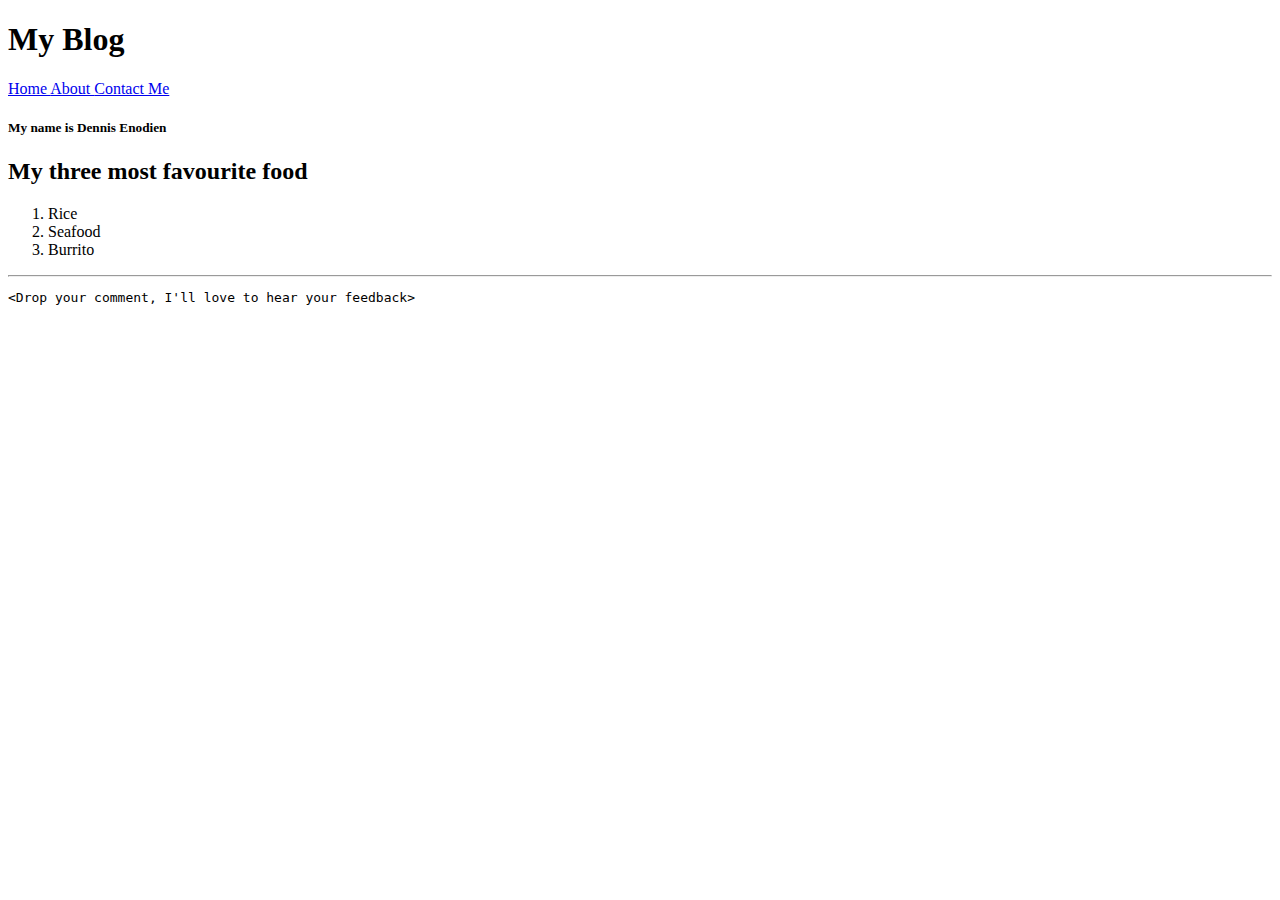
<file: index.html>
<!DOCTYPE HTML>
<html>
    <head>

    </head>
    <body>
        <h1>My Blog</h1>


        <nav>
            <ls><a href="./index.html">Home </a></ls>
            <ls><a href="./about.html">About </a></ls>
            <ls><a href="./contact.html">Contact Me</a></ls>
        </nav>
        <div>
            
            <h5>My name is Dennis Enodien</h5>
            
            <h2> My three most favourite food</h2>
            <p>
                <ol>
                    <li>Rice</li>
                    <li>Seafood</li>
                    <li>Burrito</li>
                </ol>
                
            </p>
        </div>
        
        <hr/>
        <pre>&lt;Drop your comment, I'll love to hear your feedback&gt;</pre>

    </body>
   

</html>
</file>
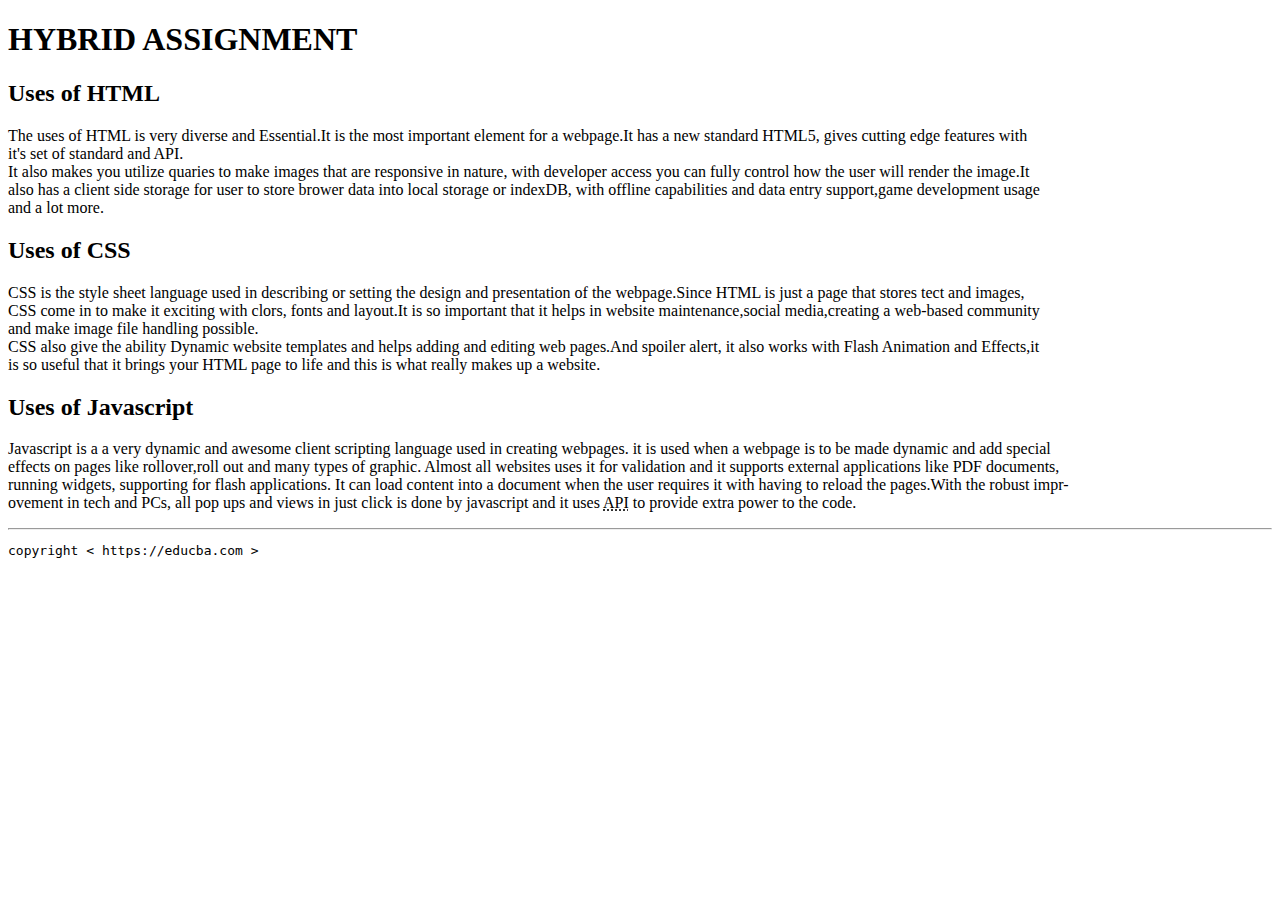
<file: hybrid.html>
<!DOCTYPE HTML>
<html>
    <head>

    </head>
     <body>
        <h1>HYBRID ASSIGNMENT</h1>
        <h2> Uses of HTML</h2>
        <p><span>The uses of HTML is very diverse and Essential.It is the most important element for a webpage.It has a new standard HTML5,
            gives cutting edge features with <br/>it's set of standard and API.<br/>It also makes you utilize quaries to make images that are responsive in nature,
             with developer access you can fully control how the user will render the image.It <br/>also has a client side storage for user to store brower 
             data into local storage or indexDB, with offline capabilities and data entry support,game development usage <br/>and a lot more.</span></p>
        
        <h2> Uses of CSS</h2>
        <p><span>CSS is the style sheet language used in describing or setting the design and presentation of the webpage.Since HTML is just a page that stores tect and images, <br/>CSS come in to make it exciting with clors, fonts and layout.It is so important that it helps 
            in website maintenance,social media,creating a web-based community <br/>and make image file handling possible.
            <br/>CSS also give the ability Dynamic website templates and helps adding and editing web pages.And spoiler alert, it also works with Flash Animation and Effects,it <br/>is so useful that it brings your HTML page to life and this is what really makes up a website. </span></p>
        
        <h2>Uses of Javascript</h2>
        <p><span>Javascript is a a very dynamic and awesome client scripting language used in creating webpages.
            it is used when a webpage is to be made dynamic and add special<br/> effects on pages like rollover,roll out and many types of graphic. Almost
            all websites uses it for validation and it supports external applications like PDF documents,<br/> running widgets, supporting for flash applications.
            It can load content into a document when the user requires it with having to reload the pages.With the robust impr-<br/>ovement in tech and PCs, all 
            pop ups and views in just click is done by javascript and it uses <abbr title="Application Programmimg Interface"> API</abbr> to provide extra power to the code.</span></p>
            <hr/>
            <pre>copyright &lt; https://educba.com &gt;</pre>
    </body>
</html>
</file>
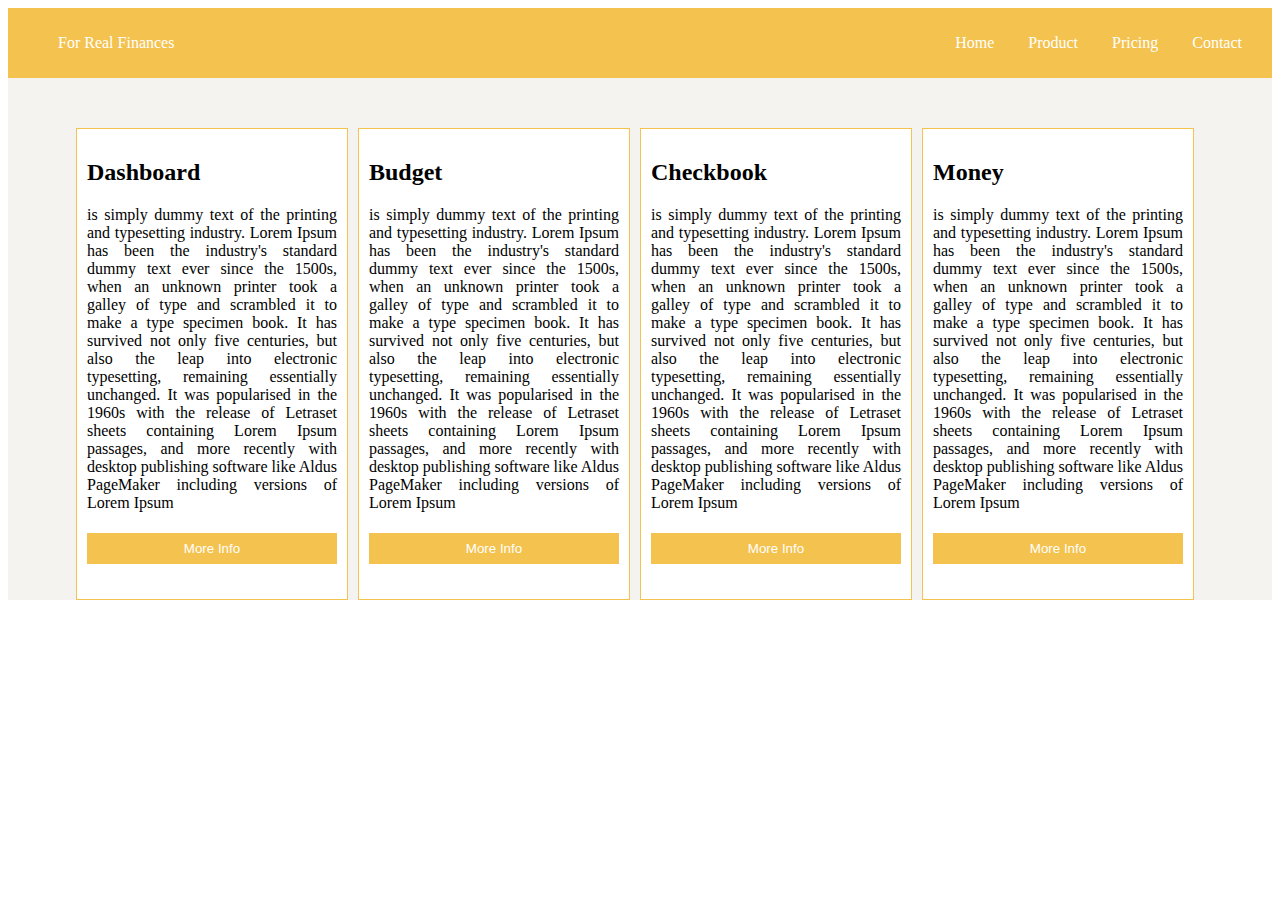
<file: position.html>
<!DOCTYPE html>
<html>
  <head>
    <meta charset="utf-8">
    <meta name="viewport" content="width=device-width">
    <title>repl.it</title>
    <link href="position.css" rel="stylesheet" type="text/css" />
  </head>
  <body>
    <div id="Header">
      <ul>
          <li>For Real Finances</li>
    <div id= "rightside">
          <li>Home</li>
          <li>Product</li>
          <li>Pricing</li>
          <li>Contact</li>
    </div>
      </ul>
    </div>
    <div id="fullcontainer">
      <div id="cardsContainer">
        <div class="card"><h2>Dashboard</h2><p><span>is simply dummy text of the printing and typesetting industry.
             Lorem Ipsum has been the industry's standard dummy text ever since the 1500s, when an unknown printer took a galley 
             of type and scrambled it to make a type specimen book. It has survived not only five centuries, but also the leap into
              electronic typesetting, remaining essentially unchanged. It was popularised in the 1960s with the release of Letraset
               sheets containing Lorem Ipsum passages, and more recently with desktop publishing software like Aldus PageMaker including versions of Lorem Ipsum</span></p>
            <input type="submit" value="More Info">
        </div>
        <div class="card"><h2>Budget</h2><p><span>is simply dummy text of the printing and typesetting industry.
            Lorem Ipsum has been the industry's standard dummy text ever since the 1500s, when an unknown printer took a galley 
            of type and scrambled it to make a type specimen book. It has survived not only five centuries, but also the leap into
             electronic typesetting, remaining essentially unchanged. It was popularised in the 1960s with the release of Letraset
              sheets containing Lorem Ipsum passages, and more recently with desktop publishing software like Aldus PageMaker including versions of Lorem Ipsum</span></p>
           <input type="submit" value="More Info"></div>
        <div class="card"><h2>Checkbook</h2><p><span>is simply dummy text of the printing and typesetting industry.
            Lorem Ipsum has been the industry's standard dummy text ever since the 1500s, when an unknown printer took a galley 
            of type and scrambled it to make a type specimen book. It has survived not only five centuries, but also the leap into
             electronic typesetting, remaining essentially unchanged. It was popularised in the 1960s with the release of Letraset
              sheets containing Lorem Ipsum passages, and more recently with desktop publishing software like Aldus PageMaker including versions of Lorem Ipsum</span></p>
           <input type="submit" value="More Info"></div>
        <div class="card"><h2>Money</h2><p><span>is simply dummy text of the printing and typesetting industry.
            Lorem Ipsum has been the industry's standard dummy text ever since the 1500s, when an unknown printer took a galley 
            of type and scrambled it to make a type specimen book. It has survived not only five centuries, but also the leap into
             electronic typesetting, remaining essentially unchanged. It was popularised in the 1960s with the release of Letraset
              sheets containing Lorem Ipsum passages, and more recently with desktop publishing software like Aldus PageMaker including versions of Lorem Ipsum</span></p>
           <input type="submit" value="More Info"></div>
      </div>
    </div>
  </body>
</html>
</file>
<file: position.css>
#Header {
    background-color: RGB(244, 194, 78);
    padding: 10px;
    position:relative;
}
  li{
      display:inline;
      color: #ffffff;
      
  }
  #rightside {
      float: right;
      word-spacing: 30px;
      padding-right: 20px;
  }
  
  #fullcontainer {
    clear:both;
    text-align:center;
    background-color: #F4F3F0;
    
  }
  
  #cardsContainer {
    display:flex;
    justify-content: center;
    flex-wrap: wrap;
    align-content: center;
    

    
    
  }
  
  .card {
    padding: 10px;
    background-color: #ffffff;
    margin-right: 10px;
    margin-top: 50px;
    border: 1px solid RGB(244, 194, 78) ;
    width: 250px;
    height: 450px;
    word-wrap: inherit;
    text-align: justify;
    text-size-adjust: auto;
    
  }
input {
    width: 250px;
    text-align: center;
    margin-top: 5px;
    padding: 8px;
    background-color: RGB(244, 194, 78);
    color: #ffffff;
    border: none;
}
</file>
